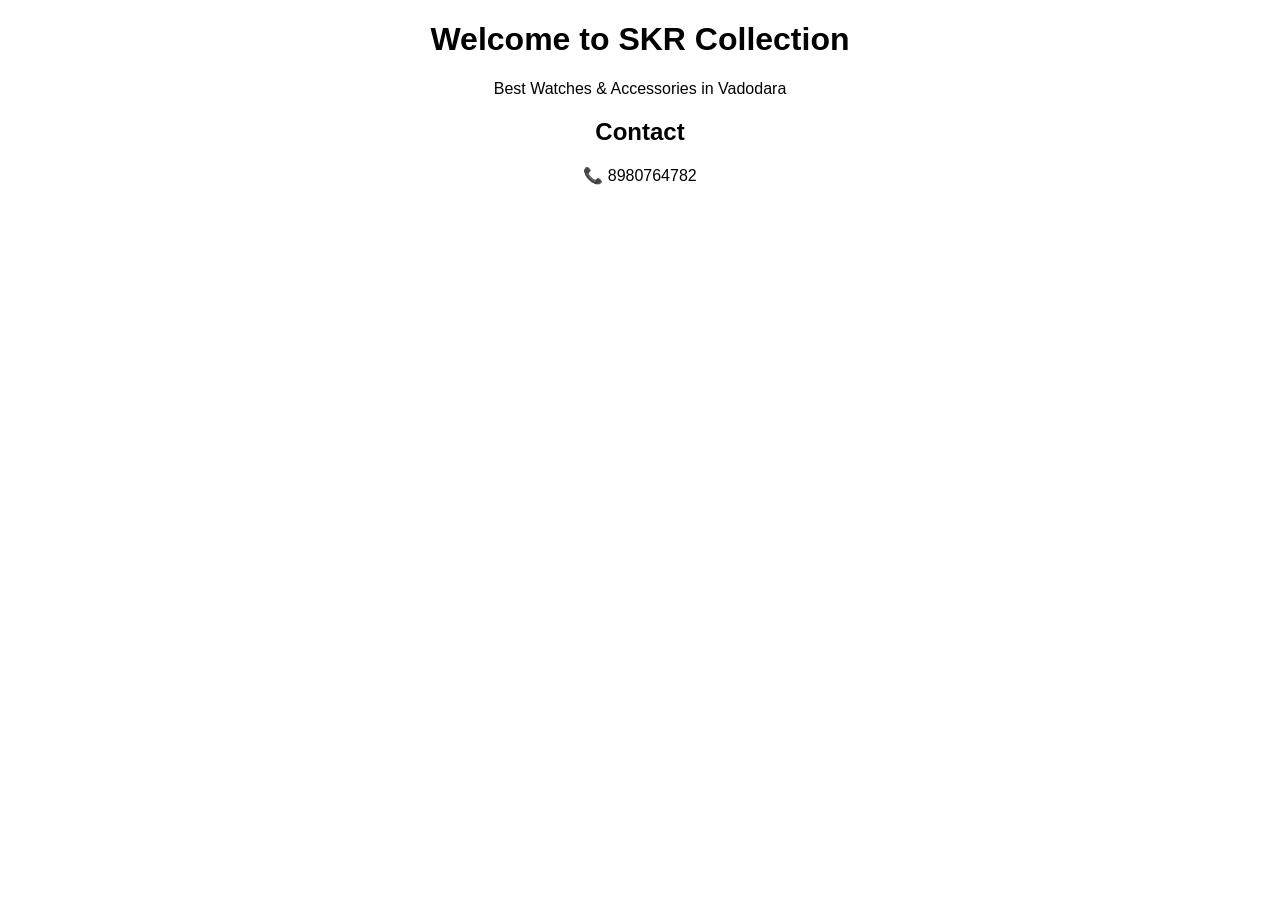
<file: Index.html>
<!DOCTYPE html>
<html>
<head>
    <title>SKR Collection</title>
</head>
<body style="text-align:center; font-family: Arial;">

    <h1>Welcome to SKR Collection</h1>
    <p>Best Watches & Accessories in Vadodara</p>

    <h2>Contact</h2>
    <p>📞 8980764782</p>

</body>
</html>
</file>
